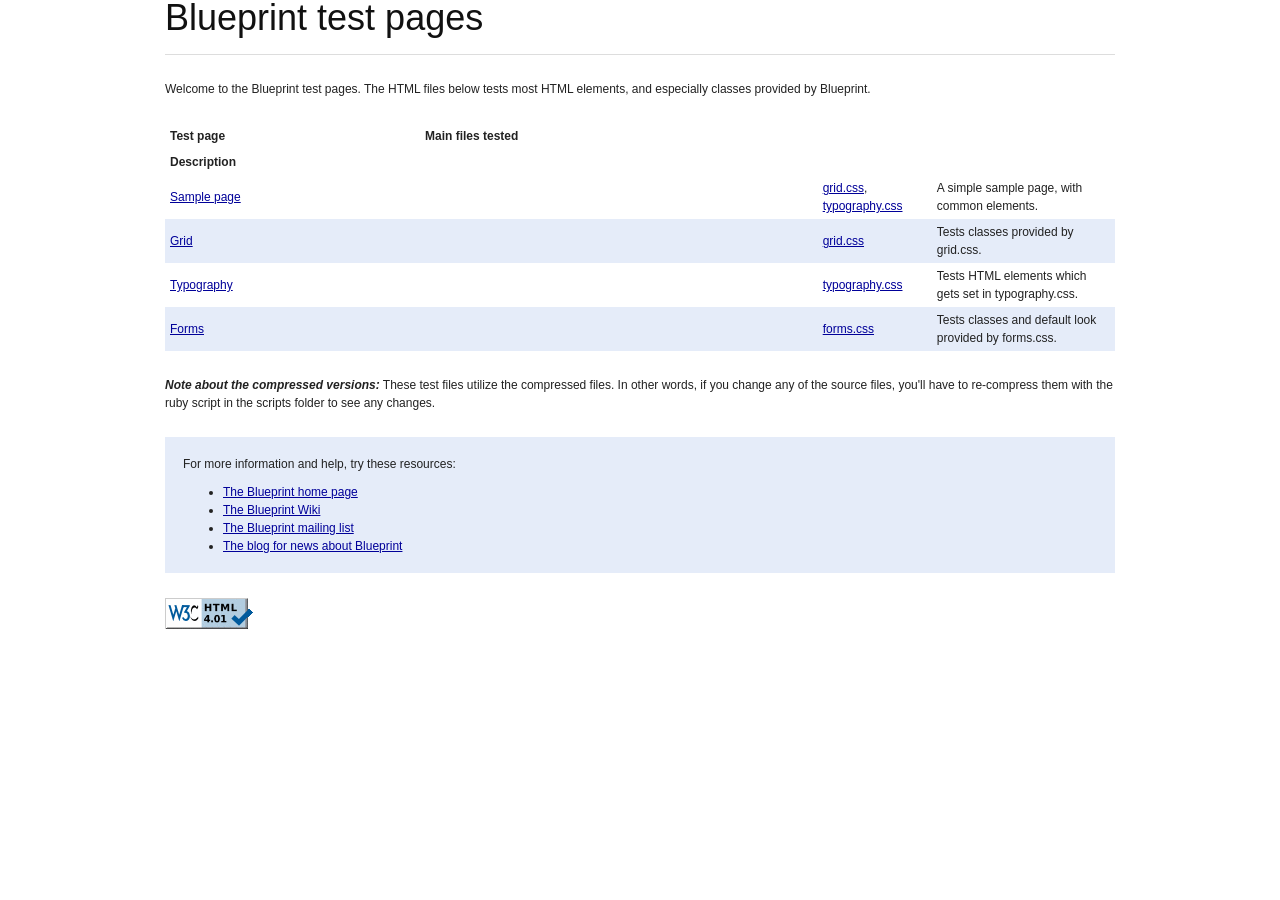
<file: web/blueprint/index.html>
<!DOCTYPE html PUBLIC "-//W3C//DTD HTML 4.01//EN"
   "http://www.w3.org/TR/html4/strict.dtd">

<html lang="en">
  <head>
    <meta http-equiv="Content-Type" content="text/html; charset=utf-8">
    <title>Blueprint test pages</title>

    <!-- Framework CSS -->
    <link rel="stylesheet" href="css/screen.css" type="text/css" media="screen, projection">
    <link rel="stylesheet" href="css/print.css" type="text/css" media="print">
    <!--[if lt IE 8]><link rel="stylesheet" href="css/ie.css" type="text/css" media="screen, projection"><![endif]-->
    <style type="text/css" media="screen">
      p, table, hr, .box { margin-bottom:25px; }
      .box p { margin-bottom:10px; }
    </style>
  </head>
  <body>

    <div class="container">
      <h1>Blueprint test pages</h1>
      <hr>

      <p>Welcome to the Blueprint test pages. The HTML files below tests most HTML elements, and especially classes provided
      by&nbsp;Blueprint.</p>

      <table border="0" cellspacing="0" cellpadding="0">
        <tr>
          <th class="span-6">Test page</th>
          <th class="span-8">Main files tested</th>
          <th class="span-10">Description</th>
        </tr>
        <tr>
          <td><a href="parts/sample.html">Sample page</a></td>
          <td>
            <a href="css/src/grid.css">grid.css</a>,
            <a href="css/src/typography.css">typography.css</a>
          </td>
          <td>A simple sample page, with common elements.</td>
        </tr>
        <tr class="even">
          <td><a href="parts/grid.html">Grid</a></td>
          <td>
            <a href="css/src/grid.css">grid.css</a>
          </td>
          <td>Tests classes provided by grid.css.</td>
        </tr>
        <tr>
          <td><a href="parts/elements.html">Typography</a></td>
          <td>
            <a href="css/src/typography.css">typography.css</a>
          </td>
          <td>Tests HTML elements which gets set in typography.css.</td>
        </tr>
        <tr class="even">
          <td><a href="parts/forms.html">Forms</a></td>
          <td>
            <a href="css/src/forms.css">forms.css</a>
          </td>
          <td>Tests classes and default look provided by forms.css.</td>
        </tr>
      </table>

      <p><em><strong>Note about the compressed versions:</strong></em>
      These test files utilize the compressed files. In other words, if you change any of the source files,
      you'll have to re-compress them with the ruby script in the scripts folder to see any&nbsp;changes.</p>

      <div class="box">
        <p>For more information and help, try these resources:</p>
        <ul class="bottom">
          <li><a href="http://blueprintcss.org">The Blueprint home page</a></li>
          <li><a href="http://github.com/joshuaclayton/blueprint-css/wikis/home">The Blueprint Wiki</a></li>
          <li><a href="http://groups.google.com/group/blueprintcss">The Blueprint mailing list</a></li>
          <li><a href="http://christianmontoya.com">The blog for news about Blueprint</a></li>
        </ul>
      </div>

      <p><a href="http://validator.w3.org/check?uri=referer">
        <img src="parts/valid.png" alt="Valid HTML 4.01 Strict" height="31" width="88" class="top"></a></p>

    </div>
  </body>
</html>
</file>
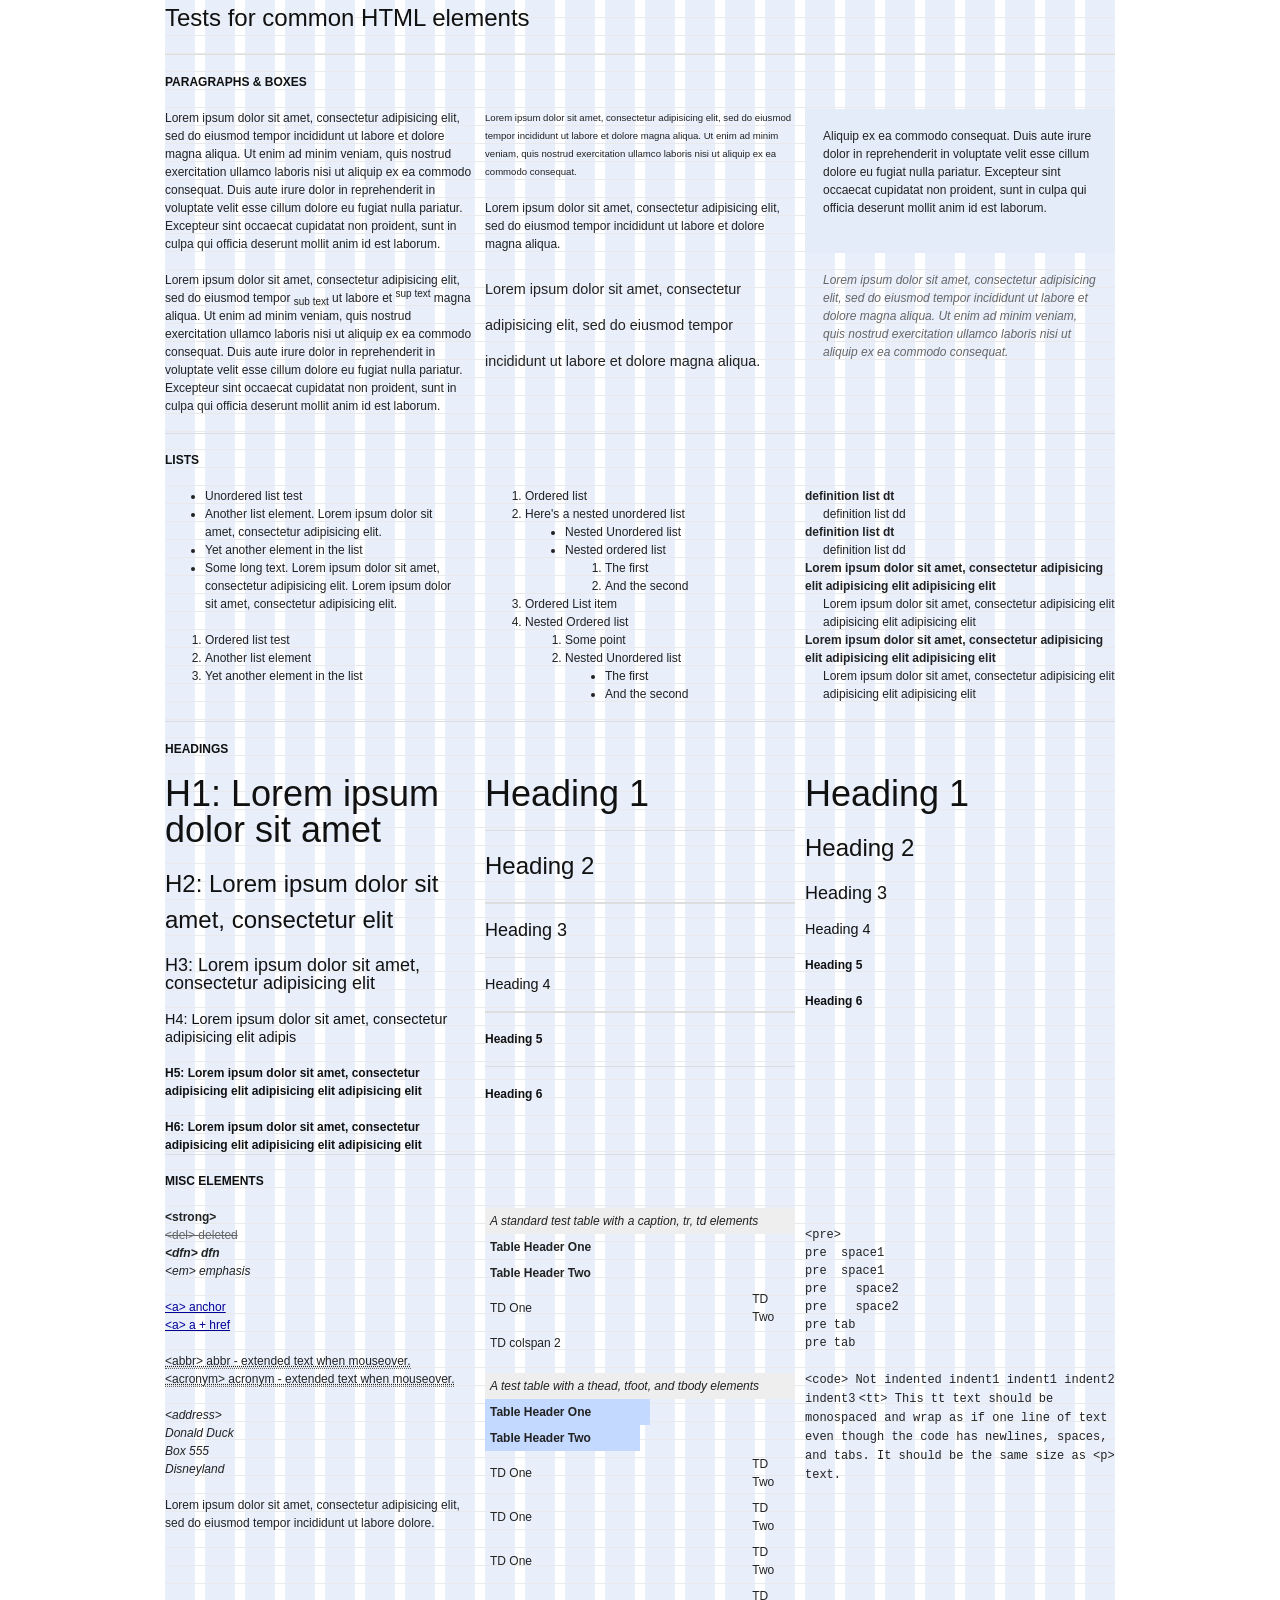
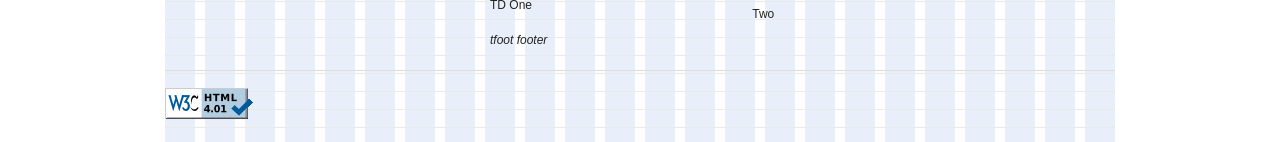
<file: web/blueprint/parts/elements.html>
<!DOCTYPE html PUBLIC "-//W3C//DTD HTML 4.01//EN"
   "http://www.w3.org/TR/html4/strict.dtd">

<html lang="en">
  <head>
    <meta http-equiv="Content-Type" content="text/html; charset=utf-8">
    <title>Blueprint HTML Elements Tests</title>

    <!-- Framework CSS -->
    <link rel="stylesheet" href="../css/screen.css" type="text/css" media="screen, projection">
    <link rel="stylesheet" href="../css/print.css" type="text/css" media="print">
    <!--[if lt IE 8]><link rel="stylesheet" href="../css/ie.css" type="text/css" media="screen, projection"><![endif]-->

  </head>
  <body>

    <div class="container showgrid">
      <h2>Tests for common HTML elements</h2>
      <hr>
      <h5>PARAGRAPHS <span class="alt">&amp;</span> BOXES</h5>
      <div class="span-8">
        <p>Lorem ipsum dolor sit amet, consectetur adipisicing elit, sed do eiusmod tempor incididunt ut labore et dolore magna aliqua. Ut enim ad minim veniam, quis nostrud exercitation ullamco laboris nisi ut aliquip ex ea commodo consequat. Duis aute irure dolor in reprehenderit in voluptate velit esse cillum dolore eu fugiat nulla pariatur. Excepteur sint occaecat cupidatat non proident, sunt in culpa qui officia deserunt mollit anim id est laborum.</p>
        <p>Lorem ipsum dolor sit amet, consectetur adipisicing elit, sed do eiusmod tempor <sub>sub text</sub> ut labore et <sup>sup text</sup> magna aliqua. Ut enim ad minim veniam, quis nostrud exercitation ullamco laboris nisi ut aliquip ex ea commodo consequat. Duis aute irure dolor in reprehenderit in voluptate velit esse cillum dolore eu fugiat nulla pariatur. Excepteur sint occaecat cupidatat non proident, sunt in culpa qui officia deserunt mollit anim id est laborum.</p>
      </div>

      <div class="span-8">
        <p class="small">Lorem ipsum dolor sit amet, consectetur adipisicing elit, sed do eiusmod tempor incididunt ut labore et dolore magna aliqua. Ut enim ad minim veniam, quis nostrud exercitation ullamco laboris nisi ut aliquip ex ea commodo consequat.</p>
        <p>Lorem ipsum dolor sit amet, consectetur adipisicing elit, sed do eiusmod tempor incididunt ut labore et dolore magna aliqua.</p>
        <p class="large">Lorem ipsum dolor sit amet, consectetur adipisicing elit, sed do eiusmod tempor incididunt ut labore et dolore magna aliqua.</p>
      </div>

      <div class="span-8 last">

        <div class="box">
          <p class="last">Aliquip ex ea commodo consequat. Duis aute irure dolor in reprehenderit in voluptate velit esse cillum dolore eu fugiat nulla pariatur. Excepteur sint occaecat cupidatat non proident, sunt in culpa qui officia deserunt mollit anim id est laborum.</p>
        </div>
        <blockquote>
          <p>Lorem ipsum dolor sit amet, consectetur adipisicing elit, sed do eiusmod tempor incididunt ut labore et dolore magna aliqua. Ut enim ad minim veniam, quis nostrud exercitation ullamco laboris nisi ut aliquip ex ea commodo consequat.</p>
        </blockquote>

      </div>
      <hr>

      <h5>LISTS</h5>

      <div class="span-8">
        <ul>
          <li>Unordered list test</li>
          <li>Another list element. Lorem ipsum dolor sit amet, consectetur adipisicing elit.</li>
          <li>Yet another element in the list</li>
          <li>Some long text. Lorem ipsum dolor sit amet, consectetur adipisicing elit. Lorem ipsum dolor sit amet, consectetur adipisicing elit.</li>
        </ul>
        <ol>
          <li>Ordered list test</li>
          <li>Another list element</li>
          <li>Yet another element in the list</li>
        </ol>
      </div>

      <div class="span-8">
        <ol>
          <li>Ordered list</li>
          <li>Here's a nested unordered list
          <ul>
            <li>Nested Unordered list</li>
            <li>Nested ordered list
            <ol>
              <li>The first</li>
              <li>And the second</li>
            </ol>
            </li>
          </ul>
          </li>
          <li>Ordered List item</li>
          <li>Nested Ordered list
          <ol>
            <li>Some point</li>
            <li>Nested Unordered list
            <ul>
              <li>The first</li>
              <li>And the second</li>
            </ul>
            </li>
          </ol>
          </li>
        </ol>
      </div>

      <div class="span-8 last">
        <dl>
          <dt>definition list dt</dt>
          <dd>definition list dd</dd>
          <dt>definition list dt</dt>
          <dd>definition list dd</dd>
          <dt>Lorem ipsum dolor sit amet, consectetur adipisicing elit adipisicing elit adipisicing elit</dt>
          <dd>Lorem ipsum dolor sit amet, consectetur adipisicing elit adipisicing elit adipisicing elit</dd>
          <dt>Lorem ipsum dolor sit amet, consectetur adipisicing elit adipisicing elit adipisicing elit</dt>
          <dd>Lorem ipsum dolor sit amet, consectetur adipisicing elit adipisicing elit adipisicing elit</dd>
        </dl>
      </div>
      <hr>

      <h5>HEADINGS</h5>

      <div class="span-8">
        <h1>H1: Lorem ipsum dolor sit amet</h1>
        <h2>H2: Lorem ipsum dolor sit amet, consectetur elit</h2>
        <h3>H3: Lorem ipsum dolor sit amet, consectetur adipisicing elit</h3>
        <h4>H4: Lorem ipsum dolor sit amet, consectetur adipisicing elit adipis</h4>
        <h5>H5: Lorem ipsum dolor sit amet, consectetur adipisicing elit adipisicing elit adipisicing elit</h5>
        <h6>H6: Lorem ipsum dolor sit amet, consectetur adipisicing elit adipisicing elit adipisicing elit</h6>
      </div>

      <div class="span-8">
        <h1>Heading 1</h1><hr>
        <h2>Heading 2</h2><hr>
        <h3>Heading 3</h3><hr>
        <h4>Heading 4</h4><hr>
        <h5>Heading 5</h5><hr>
        <h6>Heading 6</h6>
      </div>

      <div class="span-8 last">
        <h1>Heading 1</h1>
        <h2>Heading 2</h2>
        <h3>Heading 3</h3>
        <h4>Heading 4</h4>
        <h5>Heading 5</h5>
        <h6>Heading 6</h6>
      </div>
      <hr>

      <h5>MISC ELEMENTS</h5>

      <div class="span-8">
        <p>
          <strong>&lt;strong&gt;</strong><br>
          <del>&lt;del&gt; deleted</del><br>
          <dfn>&lt;dfn&gt; dfn</dfn><br>
          <em>&lt;em&gt; emphasis</em>
        </p>
        <p>
          <a>&lt;a&gt; anchor</a><br>
          <a href="http://www.google.com">&lt;a&gt; a + href</a>
        </p>
        <p>
          <abbr title="extended abbr text should show when mouse over">&lt;abbr&gt; abbr - extended text when mouseover.</abbr><br>
          <acronym title="extended acronym text should show when mouse over">&lt;acronym&gt; acronym - extended text when mouseover.</acronym>
        </p>
        <address>
          &lt;address&gt;<br>
          Donald Duck<br>
          Box 555<br>
          Disneyland
        </address>
        <p>Lorem ipsum dolor sit amet, consectetur adipisicing elit, sed do eiusmod tempor incididunt ut labore dolore.</p>
      </div>

      <div class="span-8">
        <table summary="This is the summary text for this table."  border="0" cellspacing="0" cellpadding="0">
          <caption><em>A standard test table with a caption, tr, td elements</em></caption>
          <tr>
            <th class="span-4">Table Header One</th>
            <th class="span-4 last">Table Header Two</th>
          </tr>
          <tr>
            <td>TD One</td>
            <td>TD Two</td>
          </tr>
          <tr>
            <td colspan="2">TD colspan 2</td>
          </tr>
        </table>

        <table summary="This is the summary text for this table."  border="0" cellspacing="0" cellpadding="0">
          <caption><em>A test table with a thead, tfoot, and tbody elements</em></caption>
          <thead>
            <tr>
              <th class="span-4">Table Header One</th>
              <th class="span-4 last">Table Header Two</th>
            </tr>
          </thead>
          <tfoot>
            <tr>
              <td colspan="2">tfoot footer</td>
            </tr>
          </tfoot>
          <tbody>
            <tr>
              <td>TD One</td>
              <td>TD Two</td>
            </tr>
            <tr>
              <td>TD One</td>
              <td>TD Two</td>
            </tr>
          </tbody>
          <tbody>
            <tr>
              <td>TD One</td>
              <td>TD Two</td>
            </tr>
            <tr>
              <td>TD One</td>
              <td>TD Two</td>
            </tr>
          </tbody>
        </table>
      </div>

      <div class="span-8 last">

<pre>&lt;pre&gt;
pre  space1
pre  space1
pre    space2
pre    space2
pre tab
pre tab</pre>

        <code>&lt;code&gt;
          Not indented
          indent1
          indent1
          indent2
          indent3</code>

        <tt>&lt;tt&gt;
          This tt text should be monospaced
          and
          wrap as if
          one line of text
          even though the code has newlines, spaces, and tabs.
          It should be the same size as &lt;p&gt; text.
        </tt>
      </div>
      <hr>

      <p>
        <a href="http://validator.w3.org/check?uri=referer">
          <img src="valid.png" alt="Valid HTML 4.01 Strict" height="31" width="88" class="top">
        </a>
      </p>

    </div>
  </body>
</html>
</file>
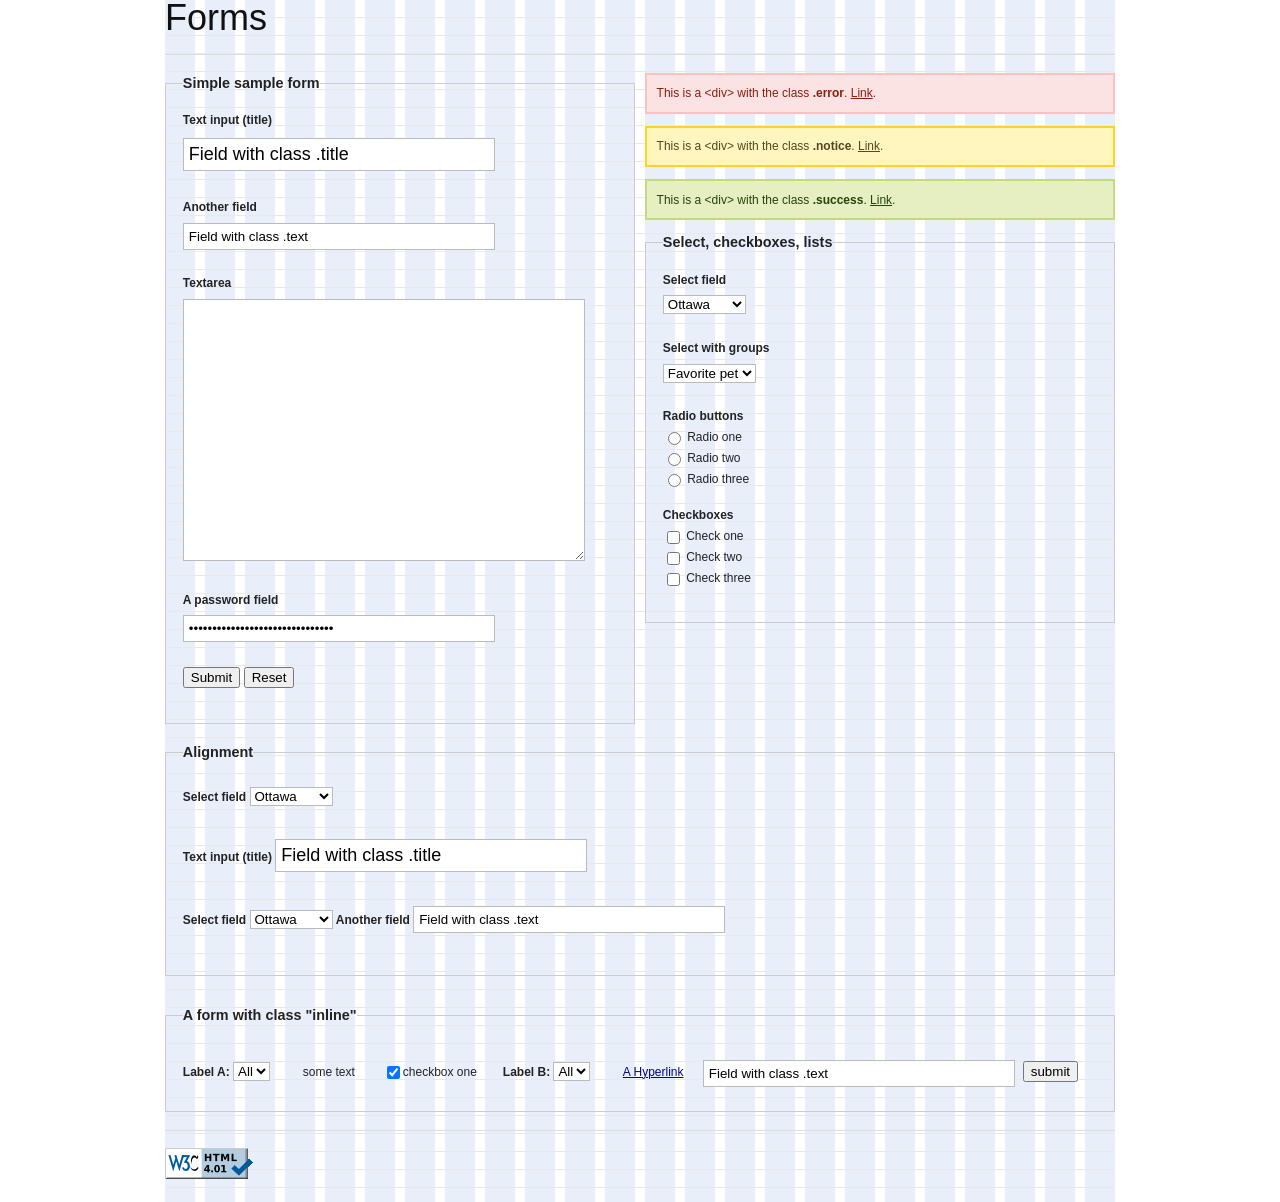
<file: web/blueprint/parts/forms.html>
<!DOCTYPE html PUBLIC "-//W3C//DTD HTML 4.01//EN"
"http://www.w3.org/TR/html4/strict.dtd">

<html lang="en">
  <head>
    <meta http-equiv="Content-Type" content="text/html; charset=utf-8">
    <title>Blueprint Forms Tests</title>

    <!-- Framework CSS -->
    <link rel="stylesheet" href="../css/screen.css" type="text/css" media="screen, projection">
    <link rel="stylesheet" href="../css/print.css" type="text/css" media="print">
    <!--[if lt IE 8]><link rel="stylesheet" href="../css/ie.css" type="text/css" media="screen, projection"><![endif]-->
  </head>
  <body>
    <div class="container showgrid">
      <h1>Forms</h1>
      <hr>

      <div class="span-12">

        <form id="dummy" action="" method="post">

          <fieldset>
            <legend>Simple sample form</legend>
            <p>
              <label for="dummy0">Text input (title)</label><br>
              <input type="text" class="title" name="dummy0" id="dummy0" value="Field with class .title">
            </p>

            <p>
              <label for="dummy1">Another field</label><br>
              <input type="text" class="text" id="dummy1" name="dummy1" value="Field with class .text">
            </p>

            <p>
              <label for="dummy2">Textarea</label><br>
              <textarea name="dummy2" id="dummy2" rows="5" cols="20"></textarea>
            </p>

            <p>
              <label for="dummy3">A password field</label><br>
              <input type="password" class="text" id="dummy3" name="dummy3" value="Password field with class .text">
            </p>

            <p>
              <input type="submit" value="Submit">
              <input type="reset" value="Reset">
            </p>

          </fieldset>
        </form>

      </div>
      <div class="span-12 last">

        <div class="error">
          This is a &lt;div&gt; with the class <strong>.error</strong>. <a href="#">Link</a>.
        </div>
        <div class="notice">
          This is a &lt;div&gt; with the class <strong>.notice</strong>. <a href="#">Link</a>.
        </div>
        <div class="success">
          This is a &lt;div&gt; with the class <strong>.success</strong>. <a href="#">Link</a>.
        </div>

        <fieldset>
          <legend>Select, checkboxes, lists</legend>

          <p>
            <label for="dummy3">Select field</label><br>
            <select id="dummy3" name="dummy3">
              <option value="1">Ottawa</option>
              <option value="2">Calgary</option>
              <option value="3">Moosejaw</option>
            </select>
          </p>

          <p>
            <label for="dummy4">Select with groups</label><br>
            <select id="dummy4" name="dummy4">
              <option>Favorite pet</option>
              <optgroup label="mammals">
                <option>dog</option>
                <option>cat</option>
                <option>rabbit</option>
                <option>horse</option>
              </optgroup>
              <optgroup label="reptiles">
                <option>iguana</option>
                <option>snake</option>
              </optgroup>
            </select>
          </p>

          <p><label>Radio buttons</label><br>
            <input type="radio" name="example"> Radio one<br>
            <input type="radio" name="example"> Radio two<br>
            <input type="radio" name="example"> Radio three<br>
          </p>

          <p><label>Checkboxes</label><br>
            <input type="checkbox"> Check one<br>
            <input type="checkbox"> Check two<br>
            <input type="checkbox"> Check three<br>
          </p>

        </fieldset>

      </div>

      <div class="span-24 last">

        <fieldset>
          <legend>Alignment</legend>

          <p>
            <label for="dummy5">Select field</label>
            <select id="dummy5" name="dummy5">
              <option value="1">Ottawa</option>
              <option value="2">Calgary</option>
              <option value="3">Moosejaw</option>
            </select>
          </p>

          <p>
            <label for="dummy6">Text input (title)</label>
            <input type="text" class="title" name="dummy6" id="dummy6" value="Field with class .title">
          </p>

          <p>
            <label for="dummy7">Select field</label>
            <select id="dummy7" name="dummy7">
              <option value="1">Ottawa</option>
              <option value="2">Calgary</option>
              <option value="3">Moosejaw</option>
            </select>
            <label for="dummy8">Another field</label>
            <input type="text" class="text" id="dummy8" name="dummy8" value="Field with class .text">
          </p>

        </fieldset>

      </div>

      <div class="span-24 last">
        <form action="" method="post" class="inline">
          <fieldset>
            <legend>A form with class "inline"</legend>
            <div class="span-3">
              <label for="a">Label A:</label>
              <select id="a" name="a" >
                <option value="0">All</option>
              </select>
            </div>
            <div class="span-2">
              some text
            </div>
            <div class="span-3">
              <input type="checkbox" id="o" name="o" value="true" checked="checked" class="checkbox">checkbox one
            </div>
            <div class="span-3">
              <label for="b">Label B:</label>
              <select id="b" name="b" >
                <option value="0">All</option>
              </select>
            </div>
            <div class="span-2">
              <a href="">A Hyperlink</a>
            </div>
            <div class="span-8">
              <input type="text" class="text" id="q" name="q" value="Field with class .text">
            </div>
            <div class="span-2 last">
              <input type="submit" value="submit" class="button">
            </div>
          </fieldset>

        </form>

      </div>

      <hr>

      <p>
        <a href="http://validator.w3.org/check?uri=referer">
        <img src="valid.png" alt="Valid HTML 4.01 Strict" height="31" width="88" class="top"></a>
      </p>

    </div>
  </body>
</html>
</file>
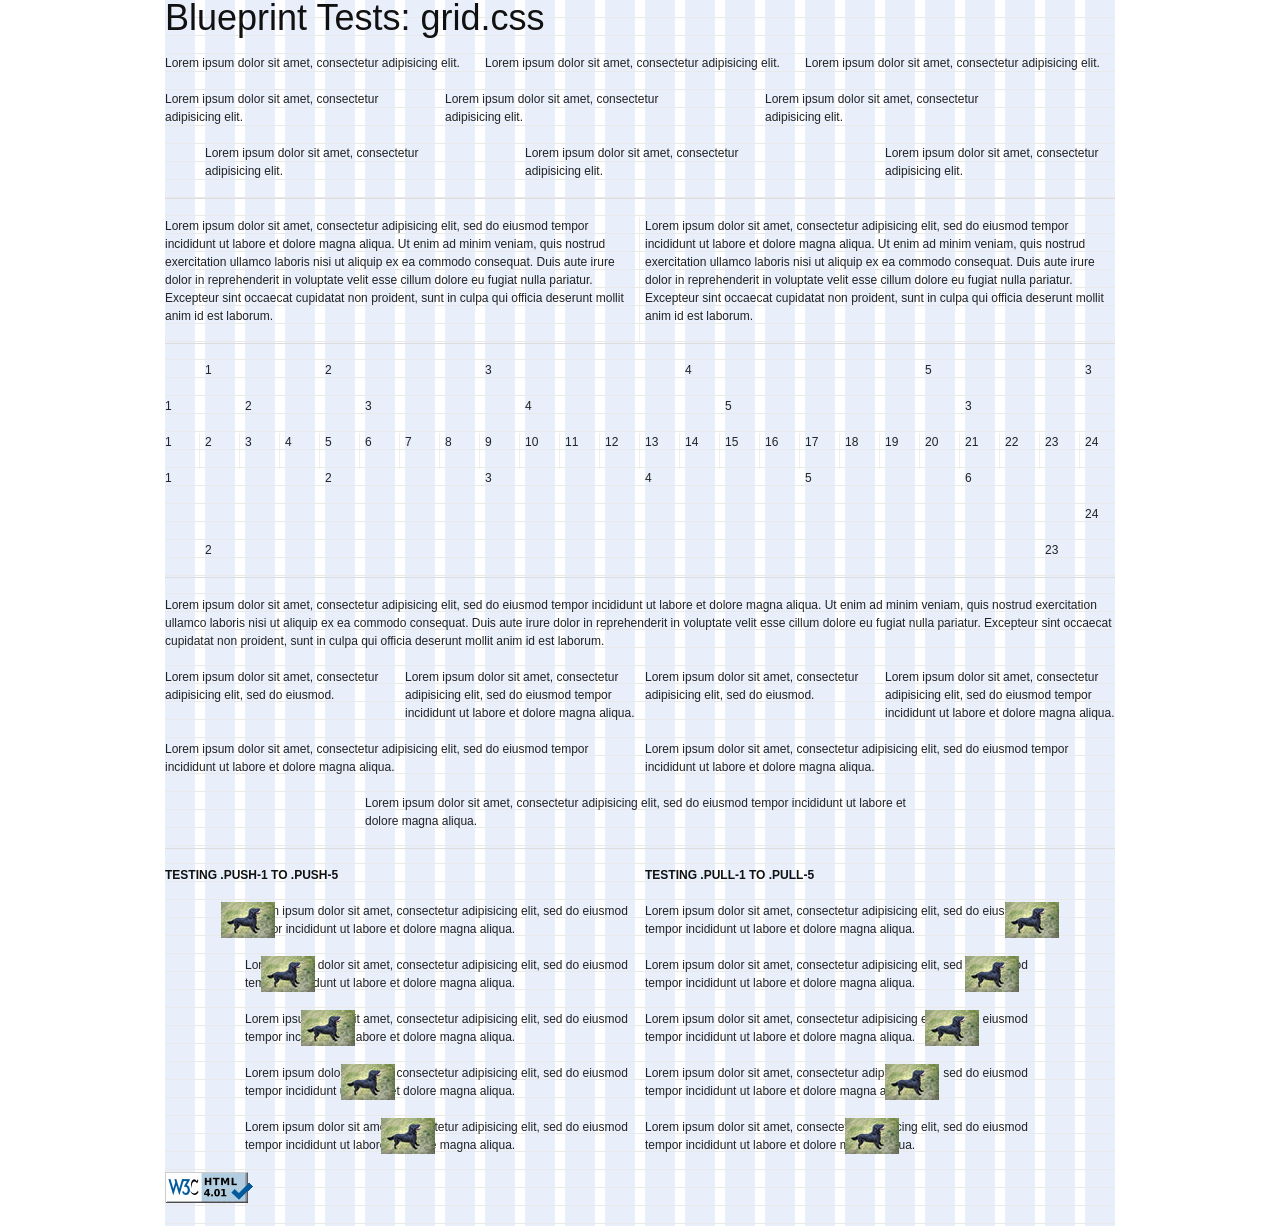
<file: web/blueprint/parts/grid.html>
<!DOCTYPE html PUBLIC "-//W3C//DTD HTML 4.01//EN"
   "http://www.w3.org/TR/html4/strict.dtd">

<html lang="en">
  <head>
    <meta http-equiv="Content-Type" content="text/html; charset=utf-8">
    <title>Blueprint Grid Tests</title>

    <!-- Framework CSS -->
    <link rel="stylesheet" href="../css/screen.css" type="text/css" media="screen, projection">
    <link rel="stylesheet" href="../css/print.css" type="text/css" media="print">
    <!--[if lt IE 8]><link rel="stylesheet" href="../css/ie.css" type="text/css" media="screen, projection"><![endif]-->
  </head>
  <body>

    <div class="container showgrid">
      <h1>Blueprint Tests: grid.css</h1>
      <div class="span-8">
        <p>Lorem ipsum dolor sit amet, consectetur adipisicing elit.</p>
      </div>
      <div class="span-8">
        <p>Lorem ipsum dolor sit amet, consectetur adipisicing elit.</p>
      </div>
      <div class="span-8 last">
        <p>Lorem ipsum dolor sit amet, consectetur adipisicing elit.</p>
      </div>
      <div class="span-6 append-1">
        <p>Lorem ipsum dolor sit amet, consectetur adipisicing elit.</p>
      </div>
      <div class="span-6 append-2">
        <p>Lorem ipsum dolor sit amet, consectetur adipisicing elit.</p>
      </div>
      <div class="span-6 append-3 last">
        <p>Lorem ipsum dolor sit amet, consectetur adipisicing elit.</p>
      </div>
      <div class="span-6 prepend-1">
        <p>Lorem ipsum dolor sit amet, consectetur adipisicing elit.</p>
      </div>
      <div class="span-6 prepend-2">
        <p>Lorem ipsum dolor sit amet, consectetur adipisicing elit.</p>
      </div>
      <div class="span-6 prepend-3 last">
        <p>Lorem ipsum dolor sit amet, consectetur adipisicing elit.</p>
      </div>
      <hr>
      <div class="span-12 border">
        <p>Lorem ipsum dolor sit amet, consectetur adipisicing elit, sed do eiusmod tempor incididunt ut labore et dolore magna aliqua. Ut enim ad minim veniam, quis nostrud exercitation ullamco laboris nisi ut aliquip ex ea commodo consequat. Duis aute irure dolor in reprehenderit in voluptate velit esse cillum dolore eu fugiat nulla pariatur. Excepteur sint occaecat cupidatat non proident, sunt in culpa qui officia deserunt mollit anim id est laborum.</p>
      </div>
      <div class="span-12 last">
        <p>Lorem ipsum dolor sit amet, consectetur adipisicing elit, sed do eiusmod tempor incididunt ut labore et dolore magna aliqua. Ut enim ad minim veniam, quis nostrud exercitation ullamco laboris nisi ut aliquip ex ea commodo consequat. Duis aute irure dolor in reprehenderit in voluptate velit esse cillum dolore eu fugiat nulla pariatur. Excepteur sint occaecat cupidatat non proident, sunt in culpa qui officia deserunt mollit anim id est laborum.</p>
      </div>
      <hr>
      <div class="span-1 prepend-1"><p>1</p></div>
      <div class="span-1 prepend-2"><p>2</p></div>
      <div class="span-1 prepend-3"><p>3</p></div>
      <div class="span-1 prepend-4"><p>4</p></div>
      <div class="span-1 prepend-5"><p>5</p></div>
      <div class="span-1 prepend-3 last"><p>3</p></div>
      <div class="span-1 append-1"><p>1</p></div>
      <div class="span-1 append-2"><p>2</p></div>
      <div class="span-1 append-3"><p>3</p></div>
      <div class="span-1 append-4"><p>4</p></div>
      <div class="span-1 append-5"><p>5</p></div>
      <div class="span-1 append-3 last"><p>3</p></div>
      <div class="span-1 border"><p>1</p></div>
      <div class="span-1 border"><p>2</p></div>
      <div class="span-1 border"><p>3</p></div>
      <div class="span-1 border"><p>4</p></div>
      <div class="span-1 border"><p>5</p></div>
      <div class="span-1 border"><p>6</p></div>
      <div class="span-1 border"><p>7</p></div>
      <div class="span-1 border"><p>8</p></div>
      <div class="span-1 border"><p>9</p></div>
      <div class="span-1 border"><p>10</p></div>
      <div class="span-1 border"><p>11</p></div>
      <div class="span-1 border"><p>12</p></div>
      <div class="span-1 border"><p>13</p></div>
      <div class="span-1 border"><p>14</p></div>
      <div class="span-1 border"><p>15</p></div>
      <div class="span-1 border"><p>16</p></div>
      <div class="span-1 border"><p>17</p></div>
      <div class="span-1 border"><p>18</p></div>
      <div class="span-1 border"><p>19</p></div>
      <div class="span-1 border"><p>20</p></div>
      <div class="span-1 border"><p>21</p></div>
      <div class="span-1 border"><p>22</p></div>
      <div class="span-1 border"><p>23</p></div>
      <div class="span-1 last"><p>24</p></div>
      <div class="span-4"><p>1</p></div>
      <div class="span-4"><p>2</p></div>
      <div class="span-4"><p>3</p></div>
      <div class="span-4"><p>4</p></div>
      <div class="span-4"><p>5</p></div>
      <div class="span-4 last"><p>6</p></div>
      <div class="prepend-23 span-1 last"><p>24</p></div>
      <div class="prepend-1 span-1"><p>2</p></div>
      <div class="prepend-20 span-1 append-1 last"><p>23</p></div>
      <hr>
      <div class="span-24">
        <p>Lorem ipsum dolor sit amet, consectetur adipisicing elit, sed do eiusmod tempor incididunt ut labore et dolore magna aliqua. Ut enim ad minim veniam, quis nostrud exercitation ullamco laboris nisi ut aliquip ex ea commodo consequat. Duis aute irure dolor in reprehenderit in voluptate velit esse cillum dolore eu fugiat nulla pariatur. Excepteur sint occaecat cupidatat non proident, sunt in culpa qui officia deserunt mollit anim id est laborum.</p>
      </div>
      <div class="span-12">
        <div class="span-6">
          <p>Lorem ipsum dolor sit amet, consectetur adipisicing elit, sed do eiusmod.</p>
        </div>
        <div class="span-6 last">
          <p>Lorem ipsum dolor sit amet, consectetur adipisicing elit, sed do eiusmod tempor incididunt ut labore et dolore magna aliqua.</p>
        </div>
        <div class="span-12 last">
          <p>Lorem ipsum dolor sit amet, consectetur adipisicing elit, sed do eiusmod tempor incididunt ut labore et dolore magna aliqua.</p>
        </div>
      </div>
      <div class="span-12 last">
        <div class="span-6">
          <p>Lorem ipsum dolor sit amet, consectetur adipisicing elit, sed do eiusmod.</p>
        </div>
        <div class="span-6 last">
          <p>Lorem ipsum dolor sit amet, consectetur adipisicing elit, sed do eiusmod tempor incididunt ut labore et dolore magna aliqua.</p>
        </div>
        <div class="span-12 last">
          <p>Lorem ipsum dolor sit amet, consectetur adipisicing elit, sed do eiusmod tempor incididunt ut labore et dolore magna aliqua.</p>
        </div>
      </div>
      <div class="span-14 prepend-5 append-5 last">
        <p>Lorem ipsum dolor sit amet, consectetur adipisicing elit, sed do eiusmod tempor incididunt ut labore et dolore magna aliqua.</p>
      </div>
      <hr>
      <div class="span-12">
        <h5>TESTING .PUSH-1 TO .PUSH-5</h5>
        <div class="span-2"><img src="test-small.jpg" class="push-1"></div>
        <div class="span-10 last"><p>Lorem ipsum dolor sit amet, consectetur adipisicing elit, sed do eiusmod tempor incididunt ut labore et dolore magna aliqua.</p></div>
        <div class="span-2"><img src="test-small.jpg" class="push-2"></div>
        <div class="span-10 last"><p>Lorem ipsum dolor sit amet, consectetur adipisicing elit, sed do eiusmod tempor incididunt ut labore et dolore magna aliqua.</p></div>
        <div class="span-2"><img src="test-small.jpg" class="push-3"></div>
        <div class="span-10 last"><p>Lorem ipsum dolor sit amet, consectetur adipisicing elit, sed do eiusmod tempor incididunt ut labore et dolore magna aliqua.</p></div>
        <div class="span-2"><img src="test-small.jpg" class="push-4"></div>
        <div class="span-10 last"><p>Lorem ipsum dolor sit amet, consectetur adipisicing elit, sed do eiusmod tempor incididunt ut labore et dolore magna aliqua.</p></div>
        <div class="span-2"><img src="test-small.jpg" class="push-5"></div>
        <div class="span-10 last"><p>Lorem ipsum dolor sit amet, consectetur adipisicing elit, sed do eiusmod tempor incididunt ut labore et dolore magna aliqua.</p></div>
      </div>
      <div class="span-12 last">
        <h5>TESTING .PULL-1 TO .PULL-5</h5>
        <div class="span-10"><p>Lorem ipsum dolor sit amet, consectetur adipisicing elit, sed do eiusmod tempor incididunt ut labore et dolore magna aliqua.</p></div>
        <div class="span-2 last"><img src="test-small.jpg" class="top pull-1"></div>
        <div class="span-10"><p>Lorem ipsum dolor sit amet, consectetur adipisicing elit, sed do eiusmod tempor incididunt ut labore et dolore magna aliqua.</p></div>
        <div class="span-2 last"><img src="test-small.jpg" class="top pull-2"></div>
        <div class="span-10"><p>Lorem ipsum dolor sit amet, consectetur adipisicing elit, sed do eiusmod tempor incididunt ut labore et dolore magna aliqua.</p></div>
        <div class="span-2 last"><img src="test-small.jpg" class="top pull-3"></div>
        <div class="span-10"><p>Lorem ipsum dolor sit amet, consectetur adipisicing elit, sed do eiusmod tempor incididunt ut labore et dolore magna aliqua.</p></div>
        <div class="span-2 last"><img src="test-small.jpg" class="top pull-4"></div>
        <div class="span-10"><p>Lorem ipsum dolor sit amet, consectetur adipisicing elit, sed do eiusmod tempor incididunt ut labore et dolore magna aliqua.</p></div>
        <div class="span-2 last"><img src="test-small.jpg" class="top pull-5"></div>
      </div>
      <div class="span-24">
        <p>
          <a href="http://validator.w3.org/check?uri=referer">
            <img src="valid.png" alt="Valid HTML 4.01 Strict" height="31" width="88" class="bottom">
          </a>
        </p>
      </div>
    </div>
  </body>
</html>
</file>
<file: web/blueprint/css/screen.css>
/* -----------------------------------------------------------------------


 Blueprint CSS Framework 0.9
 http://blueprintcss.org

   * Copyright (c) 2007-Present. See LICENSE for more info.
   * See README for instructions on how to use Blueprint.
   * For credits and origins, see AUTHORS.
   * This is a compressed file. See the sources in the 'src' directory.

----------------------------------------------------------------------- */

/* reset.css */
html, body, div, span, object, iframe, h1, h2, h3, h4, h5, h6, p, blockquote, pre, a, abbr, acronym, address, code, del, dfn, em, img, q, dl, dt, dd, ol, ul, li, fieldset, form, label, legend, table, caption, tbody, tfoot, thead, tr, th, td, article, aside, dialog, figure, footer, header, hgroup, nav, section {margin:0;padding:0;border:0;font-weight:inherit;font-style:inherit;font-size:100%;font-family:inherit;vertical-align:baseline;}
article, aside, dialog, figure, footer, header, hgroup, nav, section {display:block;}
body {line-height:1.5;}
table {border-collapse:separate;border-spacing:0;}
caption, th, td {text-align:left;font-weight:normal;}
table, td, th {vertical-align:middle;}
blockquote:before, blockquote:after, q:before, q:after {content:"";}
blockquote, q {quotes:"" "";}
a img {border:none;}

/* typography.css */
html {font-size:100.01%;}
body {font-size:75%;color:#222;background:#fff;font-family:"Helvetica Neue", Arial, Helvetica, sans-serif;}
h1, h2, h3, h4, h5, h6 {font-weight:normal;color:#111;}
h1 {font-size:3em;line-height:1;margin-bottom:0.5em;}
h2 {font-size:2em;margin-bottom:0.75em;}
h3 {font-size:1.5em;line-height:1;margin-bottom:1em;}
h4 {font-size:1.2em;line-height:1.25;margin-bottom:1.25em;}
h5 {font-size:1em;font-weight:bold;margin-bottom:1.5em;}
h6 {font-size:1em;font-weight:bold;}
h1 img, h2 img, h3 img, h4 img, h5 img, h6 img {margin:0;}
p {margin:0 0 1.5em;}
p img.left {float:left;margin:1.5em 1.5em 1.5em 0;padding:0;}
p img.right {float:right;margin:1.5em 0 1.5em 1.5em;}
a:focus, a:hover {color:#000;}
a {color:#009;text-decoration:underline;}
blockquote {margin:1.5em;color:#666;font-style:italic;}
strong {font-weight:bold;}
em, dfn {font-style:italic;}
dfn {font-weight:bold;}
sup, sub {line-height:0;}
abbr, acronym {border-bottom:1px dotted #666;}
address {margin:0 0 1.5em;font-style:italic;}
del {color:#666;}
pre {margin:1.5em 0;white-space:pre;}
pre, code, tt {font:1em 'andale mono', 'lucida console', monospace;line-height:1.5;}
li ul, li ol {margin:0;}
ul, ol {margin:0 1.5em 1.5em 0;padding-left:3.333em;}
ul {list-style-type:disc;}
ol {list-style-type:decimal;}
dl {margin:0 0 1.5em 0;}
dl dt {font-weight:bold;}
dd {margin-left:1.5em;}
table {margin-bottom:1.4em;width:100%;}
th {font-weight:bold;}
thead th {background:#c3d9ff;}
th, td, caption {padding:4px 10px 4px 5px;}
tr.even td {background:#e5ecf9;}
tfoot {font-style:italic;}
caption {background:#eee;}
.small {font-size:.8em;margin-bottom:1.875em;line-height:1.875em;}
.large {font-size:1.2em;line-height:2.5em;margin-bottom:1.25em;}
.hide {display:none;}
.quiet {color:#666;}
.loud {color:#000;}
.highlight {background:#ff0;}
.added {background:#060;color:#fff;}
.removed {background:#900;color:#fff;}
.first {margin-left:0;padding-left:0;}
.last {margin-right:0;padding-right:0;}
.top {margin-top:0;padding-top:0;}
.bottom {margin-bottom:0;padding-bottom:0;}

/* forms.css */
label {font-weight:bold;}
fieldset {padding:1.4em;margin:0 0 1.5em 0;border:1px solid #ccc;}
legend {font-weight:bold;font-size:1.2em;}
input[type=text], input[type=password], input.text, input.title, textarea, select {background-color:#fff;border:1px solid #bbb;}
input[type=text]:focus, input[type=password]:focus, input.text:focus, input.title:focus, textarea:focus, select:focus {border-color:#666;}
input[type=text], input[type=password], input.text, input.title, textarea, select {margin:0.5em 0;}
input.text, input.title {width:300px;padding:5px;}
input.title {font-size:1.5em;}
textarea {width:390px;height:250px;padding:5px;}
input[type=checkbox], input[type=radio], input.checkbox, input.radio {position:relative;top:.25em;}
form.inline {line-height:3;}
form.inline p {margin-bottom:0;}
.error, .notice, .success {padding:.8em;margin-bottom:1em;border:2px solid #ddd;}
.error {background:#FBE3E4;color:#8a1f11;border-color:#FBC2C4;}
.notice {background:#FFF6BF;color:#514721;border-color:#FFD324;}
.success {background:#E6EFC2;color:#264409;border-color:#C6D880;}
.error a {color:#8a1f11;}
.notice a {color:#514721;}
.success a {color:#264409;}

/* grid.css */
.container {width:950px;margin:0 auto;}
.showgrid {background:url(src/grid.png);}
.column, .span-1, .span-2, .span-3, .span-4, .span-5, .span-6, .span-7, .span-8, .span-9, .span-10, .span-11, .span-12, .span-13, .span-14, .span-15, .span-16, .span-17, .span-18, .span-19, .span-20, .span-21, .span-22, .span-23, .span-24 {float:left;margin-right:10px;}
.last {margin-right:0;}
.span-1 {width:30px;}
.span-2 {width:70px;}
.span-3 {width:110px;}
.span-4 {width:150px;}
.span-5 {width:190px;}
.span-6 {width:230px;}
.span-7 {width:270px;}
.span-8 {width:310px;}
.span-9 {width:350px;}
.span-10 {width:390px;}
.span-11 {width:430px;}
.span-12 {width:470px;}
.span-13 {width:510px;}
.span-14 {width:550px;}
.span-15 {width:590px;}
.span-16 {width:630px;}
.span-17 {width:670px;}
.span-18 {width:710px;}
.span-19 {width:750px;}
.span-20 {width:790px;}
.span-21 {width:830px;}
.span-22 {width:870px;}
.span-23 {width:910px;}
.span-24 {width:950px;margin-right:0;}
input.span-1, textarea.span-1, input.span-2, textarea.span-2, input.span-3, textarea.span-3, input.span-4, textarea.span-4, input.span-5, textarea.span-5, input.span-6, textarea.span-6, input.span-7, textarea.span-7, input.span-8, textarea.span-8, input.span-9, textarea.span-9, input.span-10, textarea.span-10, input.span-11, textarea.span-11, input.span-12, textarea.span-12, input.span-13, textarea.span-13, input.span-14, textarea.span-14, input.span-15, textarea.span-15, input.span-16, textarea.span-16, input.span-17, textarea.span-17, input.span-18, textarea.span-18, input.span-19, textarea.span-19, input.span-20, textarea.span-20, input.span-21, textarea.span-21, input.span-22, textarea.span-22, input.span-23, textarea.span-23, input.span-24, textarea.span-24 {border-left-width:1px;border-right-width:1px;padding-left:5px;padding-right:5px;}
input.span-1, textarea.span-1 {width:18px;}
input.span-2, textarea.span-2 {width:58px;}
input.span-3, textarea.span-3 {width:98px;}
input.span-4, textarea.span-4 {width:138px;}
input.span-5, textarea.span-5 {width:178px;}
input.span-6, textarea.span-6 {width:218px;}
input.span-7, textarea.span-7 {width:258px;}
input.span-8, textarea.span-8 {width:298px;}
input.span-9, textarea.span-9 {width:338px;}
input.span-10, textarea.span-10 {width:378px;}
input.span-11, textarea.span-11 {width:418px;}
input.span-12, textarea.span-12 {width:458px;}
input.span-13, textarea.span-13 {width:498px;}
input.span-14, textarea.span-14 {width:538px;}
input.span-15, textarea.span-15 {width:578px;}
input.span-16, textarea.span-16 {width:618px;}
input.span-17, textarea.span-17 {width:658px;}
input.span-18, textarea.span-18 {width:698px;}
input.span-19, textarea.span-19 {width:738px;}
input.span-20, textarea.span-20 {width:778px;}
input.span-21, textarea.span-21 {width:818px;}
input.span-22, textarea.span-22 {width:858px;}
input.span-23, textarea.span-23 {width:898px;}
input.span-24, textarea.span-24 {width:938px;}
.append-1 {padding-right:40px;}
.append-2 {padding-right:80px;}
.append-3 {padding-right:120px;}
.append-4 {padding-right:160px;}
.append-5 {padding-right:200px;}
.append-6 {padding-right:240px;}
.append-7 {padding-right:280px;}
.append-8 {padding-right:320px;}
.append-9 {padding-right:360px;}
.append-10 {padding-right:400px;}
.append-11 {padding-right:440px;}
.append-12 {padding-right:480px;}
.append-13 {padding-right:520px;}
.append-14 {padding-right:560px;}
.append-15 {padding-right:600px;}
.append-16 {padding-right:640px;}
.append-17 {padding-right:680px;}
.append-18 {padding-right:720px;}
.append-19 {padding-right:760px;}
.append-20 {padding-right:800px;}
.append-21 {padding-right:840px;}
.append-22 {padding-right:880px;}
.append-23 {padding-right:920px;}
.prepend-1 {padding-left:40px;}
.prepend-2 {padding-left:80px;}
.prepend-3 {padding-left:120px;}
.prepend-4 {padding-left:160px;}
.prepend-5 {padding-left:200px;}
.prepend-6 {padding-left:240px;}
.prepend-7 {padding-left:280px;}
.prepend-8 {padding-left:320px;}
.prepend-9 {padding-left:360px;}
.prepend-10 {padding-left:400px;}
.prepend-11 {padding-left:440px;}
.prepend-12 {padding-left:480px;}
.prepend-13 {padding-left:520px;}
.prepend-14 {padding-left:560px;}
.prepend-15 {padding-left:600px;}
.prepend-16 {padding-left:640px;}
.prepend-17 {padding-left:680px;}
.prepend-18 {padding-left:720px;}
.prepend-19 {padding-left:760px;}
.prepend-20 {padding-left:800px;}
.prepend-21 {padding-left:840px;}
.prepend-22 {padding-left:880px;}
.prepend-23 {padding-left:920px;}
.border {padding-right:4px;margin-right:5px;border-right:1px solid #eee;}
.colborder {padding-right:24px;margin-right:25px;border-right:1px solid #eee;}
.pull-1 {margin-left:-40px;}
.pull-2 {margin-left:-80px;}
.pull-3 {margin-left:-120px;}
.pull-4 {margin-left:-160px;}
.pull-5 {margin-left:-200px;}
.pull-6 {margin-left:-240px;}
.pull-7 {margin-left:-280px;}
.pull-8 {margin-left:-320px;}
.pull-9 {margin-left:-360px;}
.pull-10 {margin-left:-400px;}
.pull-11 {margin-left:-440px;}
.pull-12 {margin-left:-480px;}
.pull-13 {margin-left:-520px;}
.pull-14 {margin-left:-560px;}
.pull-15 {margin-left:-600px;}
.pull-16 {margin-left:-640px;}
.pull-17 {margin-left:-680px;}
.pull-18 {margin-left:-720px;}
.pull-19 {margin-left:-760px;}
.pull-20 {margin-left:-800px;}
.pull-21 {margin-left:-840px;}
.pull-22 {margin-left:-880px;}
.pull-23 {margin-left:-920px;}
.pull-24 {margin-left:-960px;}
.pull-1, .pull-2, .pull-3, .pull-4, .pull-5, .pull-6, .pull-7, .pull-8, .pull-9, .pull-10, .pull-11, .pull-12, .pull-13, .pull-14, .pull-15, .pull-16, .pull-17, .pull-18, .pull-19, .pull-20, .pull-21, .pull-22, .pull-23, .pull-24 {float:left;position:relative;}
.push-1 {margin:0 -40px 1.5em 40px;}
.push-2 {margin:0 -80px 1.5em 80px;}
.push-3 {margin:0 -120px 1.5em 120px;}
.push-4 {margin:0 -160px 1.5em 160px;}
.push-5 {margin:0 -200px 1.5em 200px;}
.push-6 {margin:0 -240px 1.5em 240px;}
.push-7 {margin:0 -280px 1.5em 280px;}
.push-8 {margin:0 -320px 1.5em 320px;}
.push-9 {margin:0 -360px 1.5em 360px;}
.push-10 {margin:0 -400px 1.5em 400px;}
.push-11 {margin:0 -440px 1.5em 440px;}
.push-12 {margin:0 -480px 1.5em 480px;}
.push-13 {margin:0 -520px 1.5em 520px;}
.push-14 {margin:0 -560px 1.5em 560px;}
.push-15 {margin:0 -600px 1.5em 600px;}
.push-16 {margin:0 -640px 1.5em 640px;}
.push-17 {margin:0 -680px 1.5em 680px;}
.push-18 {margin:0 -720px 1.5em 720px;}
.push-19 {margin:0 -760px 1.5em 760px;}
.push-20 {margin:0 -800px 1.5em 800px;}
.push-21 {margin:0 -840px 1.5em 840px;}
.push-22 {margin:0 -880px 1.5em 880px;}
.push-23 {margin:0 -920px 1.5em 920px;}
.push-24 {margin:0 -960px 1.5em 960px;}
.push-1, .push-2, .push-3, .push-4, .push-5, .push-6, .push-7, .push-8, .push-9, .push-10, .push-11, .push-12, .push-13, .push-14, .push-15, .push-16, .push-17, .push-18, .push-19, .push-20, .push-21, .push-22, .push-23, .push-24 {float:right;position:relative;}
.prepend-top {margin-top:1.5em;}
.append-bottom {margin-bottom:1.5em;}
.box {padding:1.5em;margin-bottom:1.5em;background:#E5ECF9;}
hr {background:#ddd;color:#ddd;clear:both;float:none;width:100%;height:.1em;margin:0 0 1.45em;border:none;}
hr.space {background:#fff;color:#fff;visibility:hidden;}
.clearfix:after, .container:after {content:"\0020";display:block;height:0;clear:both;visibility:hidden;overflow:hidden;}
.clearfix, .container {display:block;}
.clear {clear:both;}
</file>
<file: web/blueprint/css/print.css>
/* -----------------------------------------------------------------------


 Blueprint CSS Framework 0.9
 http://blueprintcss.org

   * Copyright (c) 2007-Present. See LICENSE for more info.
   * See README for instructions on how to use Blueprint.
   * For credits and origins, see AUTHORS.
   * This is a compressed file. See the sources in the 'src' directory.

----------------------------------------------------------------------- */

/* print.css */
body {line-height:1.5;font-family:"Helvetica Neue", Arial, Helvetica, sans-serif;color:#000;background:none;font-size:10pt;}
.container {background:none;}
hr {background:#ccc;color:#ccc;width:100%;height:2px;margin:2em 0;padding:0;border:none;}
hr.space {background:#fff;color:#fff;visibility:hidden;}
h1, h2, h3, h4, h5, h6 {font-family:"Helvetica Neue", Arial, "Lucida Grande", sans-serif;}
code {font:.9em "Courier New", Monaco, Courier, monospace;}
a img {border:none;}
p img.top {margin-top:0;}
blockquote {margin:1.5em;padding:1em;font-style:italic;font-size:.9em;}
.small {font-size:.9em;}
.large {font-size:1.1em;}
.quiet {color:#999;}
.hide {display:none;}
a:link, a:visited {background:transparent;font-weight:700;text-decoration:underline;}
a:link:after, a:visited:after {content:" (" attr(href) ")";font-size:90%;}
</file>
<file: web/blueprint/css/ie.css>
/* -----------------------------------------------------------------------


 Blueprint CSS Framework 0.9
 http://blueprintcss.org

   * Copyright (c) 2007-Present. See LICENSE for more info.
   * See README for instructions on how to use Blueprint.
   * For credits and origins, see AUTHORS.
   * This is a compressed file. See the sources in the 'src' directory.

----------------------------------------------------------------------- */

/* ie.css */
body {text-align:center;}
.container {text-align:left;}
* html .column, * html .span-1, * html .span-2, * html .span-3, * html .span-4, * html .span-5, * html .span-6, * html .span-7, * html .span-8, * html .span-9, * html .span-10, * html .span-11, * html .span-12, * html .span-13, * html .span-14, * html .span-15, * html .span-16, * html .span-17, * html .span-18, * html .span-19, * html .span-20, * html .span-21, * html .span-22, * html .span-23, * html .span-24 {display:inline;overflow-x:hidden;}
* html legend {margin:0px -8px 16px 0;padding:0;}
sup {vertical-align:text-top;}
sub {vertical-align:text-bottom;}
html>body p code {*white-space:normal;}
hr {margin:-8px auto 11px;}
img {-ms-interpolation-mode:bicubic;}
.clearfix, .container {display:inline-block;}
* html .clearfix, * html .container {height:1%;}
fieldset {padding-top:0;}
textarea {overflow:auto;}
input.text, input.title, textarea {background-color:#fff;border:1px solid #bbb;}
input.text:focus, input.title:focus {border-color:#666;}
input.text, input.title, textarea, select {margin:0.5em 0;}
input.checkbox, input.radio {position:relative;top:.25em;}
form.inline div, form.inline p {vertical-align:middle;}
form.inline label {position:relative;top:-0.25em;}
form.inline input.checkbox, form.inline input.radio, form.inline input.button, form.inline button {margin:0.5em 0;}
button, input.button {position:relative;top:0.25em;}
</file>
